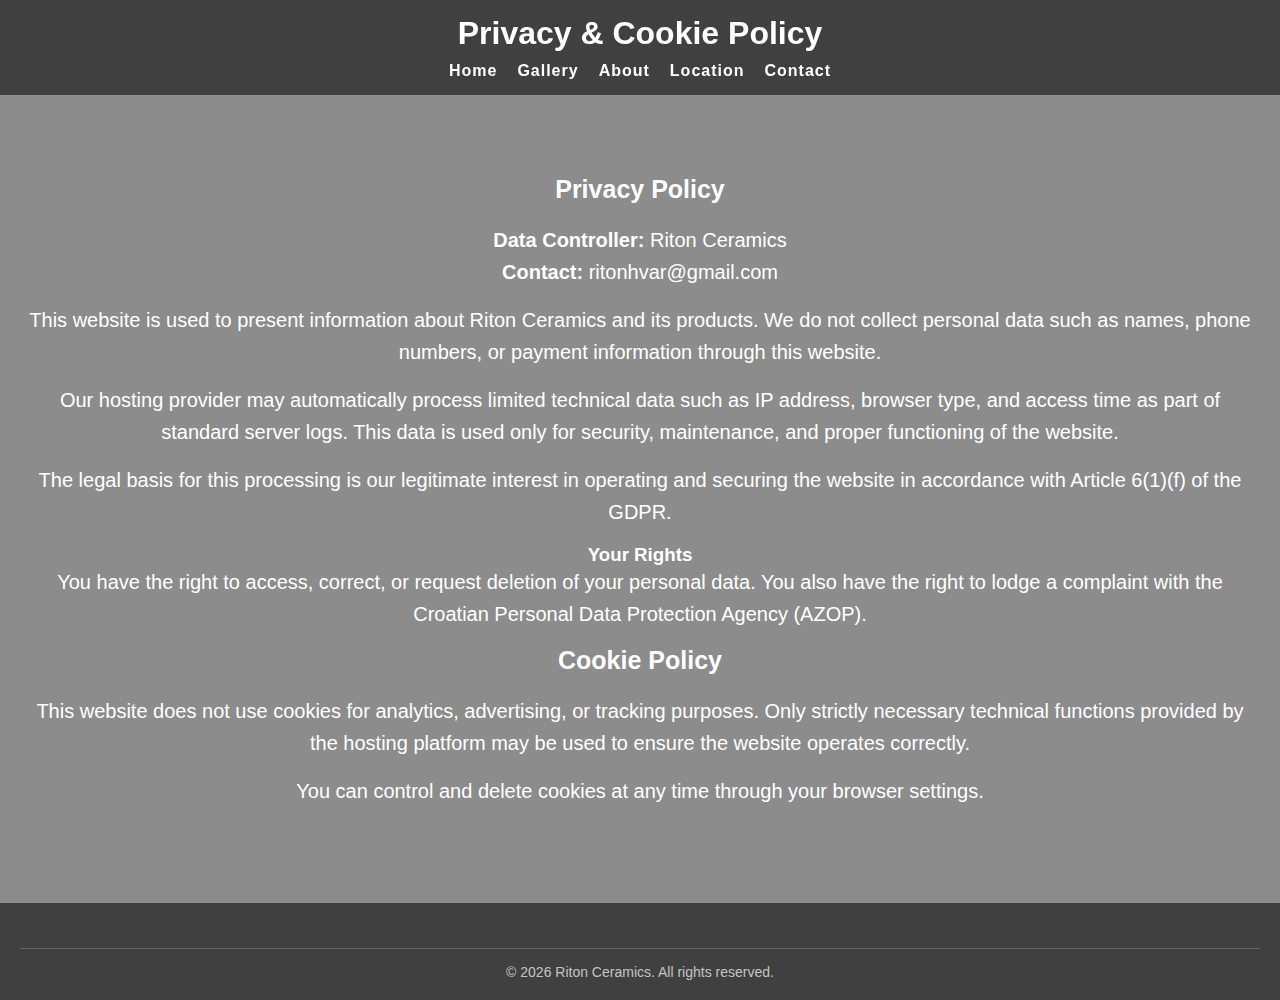
<file: privacy.html>
<!DOCTYPE html>
<html lang="en">
<head>
  <meta charset="UTF-8">
  <title>Privacy & Cookie Policy | Riton Ceramics</title>
  <meta name="viewport" content="width=device-width, initial-scale=1.0">
  <link rel="stylesheet" href="style.css">
</head>
<body>

<header class="header">
  <h1>Privacy & Cookie Policy</h1>
  <nav class="menu">
    <a href="index.html">Home</a>
    <a href="gallery.html">Gallery</a>
    <a href="about.html">About</a>
    <a href="location.html">Location</a>
    <a href="contact.html">Contact</a>
  </nav>
</header>

<section class="section">
  <h2>Privacy Policy</h2>

  <p><strong>Data Controller:</strong> Riton Ceramics<br>
     <strong>Contact:</strong> ritonhvar@gmail.com</p>

  <p>
    This website is used to present information about Riton Ceramics and its products.
    We do not collect personal data such as names, phone numbers, or payment information
    through this website.
  </p>

  <p>
    Our hosting provider may automatically process limited technical data such as IP address,
    browser type, and access time as part of standard server logs. This data is used only for
    security, maintenance, and proper functioning of the website.
  </p>

  <p>
    The legal basis for this processing is our legitimate interest in operating and securing
    the website in accordance with Article 6(1)(f) of the GDPR.
  </p>

  <h3>Your Rights</h3>
  <p>
    You have the right to access, correct, or request deletion of your personal data.
    You also have the right to lodge a complaint with the Croatian Personal Data Protection
    Agency (AZOP).
  </p>

  <h2>Cookie Policy</h2>

  <p>
    This website does not use cookies for analytics, advertising, or tracking purposes.
    Only strictly necessary technical functions provided by the hosting platform may be used
    to ensure the website operates correctly.
  </p>

  <p>
    You can control and delete cookies at any time through your browser settings.
  </p>
</section>

<footer class="footer">
  <div class="copyright">
    © 2026 Riton Ceramics. All rights reserved.
  </div>
</footer>

</body>
</html>
</file>
<file: style.css>
* {
  margin: 0;
  padding: 0;
  box-sizing: border-box;
  font-family: Arial, sans-serif;
}


body {
  overflow-x: hidden;
  min-height: 100vh;
  display: flex;
  flex-direction: column;
}


#bgVideo {
  position: fixed;
  inset: 0;
  width: 100%;
  height: 100%;
  object-fit: cover;
  z-index: -1;
}


.header {
  position: sticky;
  top: 0;
  background: rgba(0,0,0,0.75);
  color: white;
  padding: 15px 20px;
  text-align: center;
  z-index: 10;
}

.menu {
  margin-top: 10px;
  display: flex;
  justify-content: center;
  flex-wrap: wrap;
  gap: 20px;
}

.menu a {
  color: white;
  text-decoration: none;
  font-weight: bold;
  letter-spacing: 1px;
}

.menu a:hover,
.menu a.active {
  color: #f0c040;
}


.section {
  flex: 1;
  padding: 80px 20px;
  background: rgba(0,0,0,0.45);
  color: white;
  display: flex;
  flex-direction: column;
  align-items: center;
  text-align: center;
}

h2 {
  font-size: 25px;
  margin-bottom: 20px;
}

p {
  font-family: 'Schibsted Grotesk', sans-serif;
  font-size: 20px;
  line-height: 1.6;      
  margin-bottom: 1rem;
}

.content {
  max-width: 900px;          
  width: 100%;
}


.hero {
  min-height: 100vh;
  justify-content: center;
}


.photo-list {
  margin-top: 30px;
  list-style: none;
  width: 100%;
  max-width: 1200px;
  display: grid;
  grid-template-columns: repeat(4, 1fr);
  gap: 15px;
}

.photo-list img {
  width: 100%;
  height: 150px;
  object-fit: cover;
  border-radius: 8px;
  cursor: pointer;
  border: 2px solid rgba(255,255,255,0.25);
  transform: scale(0);
  opacity: 0;
  transition: 0.4s ease;
}

.photo-list img.pop-in {
  transform: scale(1);
  opacity: 1;
}

.photo-list img:hover {
  transform: scale(1.08);
  border-color: #f0c040;
  box-shadow: 0 0 40px #f0c040;
}


.lightbox {
  position: fixed;
  inset: 0;
  background: rgba(0,0,0,0.92);
  display: none;
  justify-content: center;
  align-items: center;
  flex-direction: column;
  z-index: 999;
}

.lightbox-content {
  display: flex;
  gap: 20px;
  max-width: 90%;
  max-height: 80%;
}

#lightboxImg {
  max-height: 80vh;
  max-width: 65vw;
  border-radius: 10px;
}

.related-panel {
  display: flex;
  flex-direction: column;
  gap: 10px;
  overflow-y: auto;
  max-height: 80vh;
}

.related-panel img {
  width: 90px;
  height: 70px;
  object-fit: cover;
  border-radius: 6px;
  cursor: pointer;
  border: 2px solid transparent;
}

.related-panel img:hover,
.related-panel img.active {
  border-color: #f0c040;
}


.map-wrapper {
  margin: 40px auto;
  max-width: 90%;
  height: 300px;
  position: relative;
  border-radius: 10px;
  overflow: hidden;
}

.map-wrapper iframe {
  width: 100%;
  height: 100%;
  border: 0;
  display: block;
}

.map-wrapper .map-overlay {
  position: absolute;
  inset: 0;
  z-index: 2;
}


.arrow {
  position: absolute;
  top: 50%;
  font-size: 50px;
  color: white;
  cursor: pointer;
}

.arrow.left { left: 20px; }
.arrow.right { right: 20px; }


.corner-logo {
  position: fixed;
  top: 12px;
  width: 60px;
  z-index: 10000;
  cursor: pointer;
}

.corner-logo.left { left: 12px; }
.corner-logo.right { right: 12px; }


.footer {
  background: rgba(0,0,0,0.75);
  color: white;
  padding: 30px 20px 20px;
  position: relative;
  z-index: 5;
}

.social-links {
  display: flex;
  justify-content: center;
  gap: 30px;
  margin-bottom: 20px;
}

.social-links a {
  color: white;
  text-decoration: none;
  transition: all 0.3s ease;
  display: flex;
  align-items: center;
  gap: 8px;
}

.social-links a:hover {
  color: #f0c040;
  transform: translateY(-3px);
}

.social-icon {
  width: 28px;
  height: 28px;
  display: inline-block;
}

.copyright {
  font-size: 14px;
  text-align: center;
  color: rgba(255,255,255,0.7);
  margin-top: 15px;
  padding-top: 15px;
  border-top: 1px solid rgba(255,255,255,0.2);
}


.policy-link {
  color: #ccc;
  text-decoration: none;
  margin-left: 6px;
}

.policy-link:hover {
  text-decoration: underline;
}



@media (max-width: 900px) {
  .photo-list { grid-template-columns: repeat(2, 1fr); }

  .lightbox-content {
    flex-direction: column;
    align-items: center;
  }

  .related-panel {
    flex-direction: row;
    max-width: 100%;
    max-height: unset;
  }
}

@media (max-width: 500px) {
  .photo-list { grid-template-columns: 1fr; }

  .social-links {
    flex-direction: row;
    gap: 15px;
  }
}
@media (max-width: 500px) {
  .corner-logo.left,
  .corner-logo.right {
    width: 40px; 
    top: 8px;    
  }

  .header {
    padding: 10px 15px;
  }
}

.about-page .about-text {
  text-align: left;
  max-width: 900px;
  margin: 0 auto;
}

.about-page .float-left {
  float: left;
  margin: 0 20px 20px 0;
  width: 350px;
  height: auto;
}

.about-page .float-right {
  float: right;
  margin: 0 0 20px 20px;
  width: 250px;
  height: auto;
}

@media (max-width: 600px) {
  .about-page .float-left,
  .about-page .float-right {
    float: none;
    display: block;
    margin: 0 auto 20px;
    width: 80%;
  }
}
</file>
